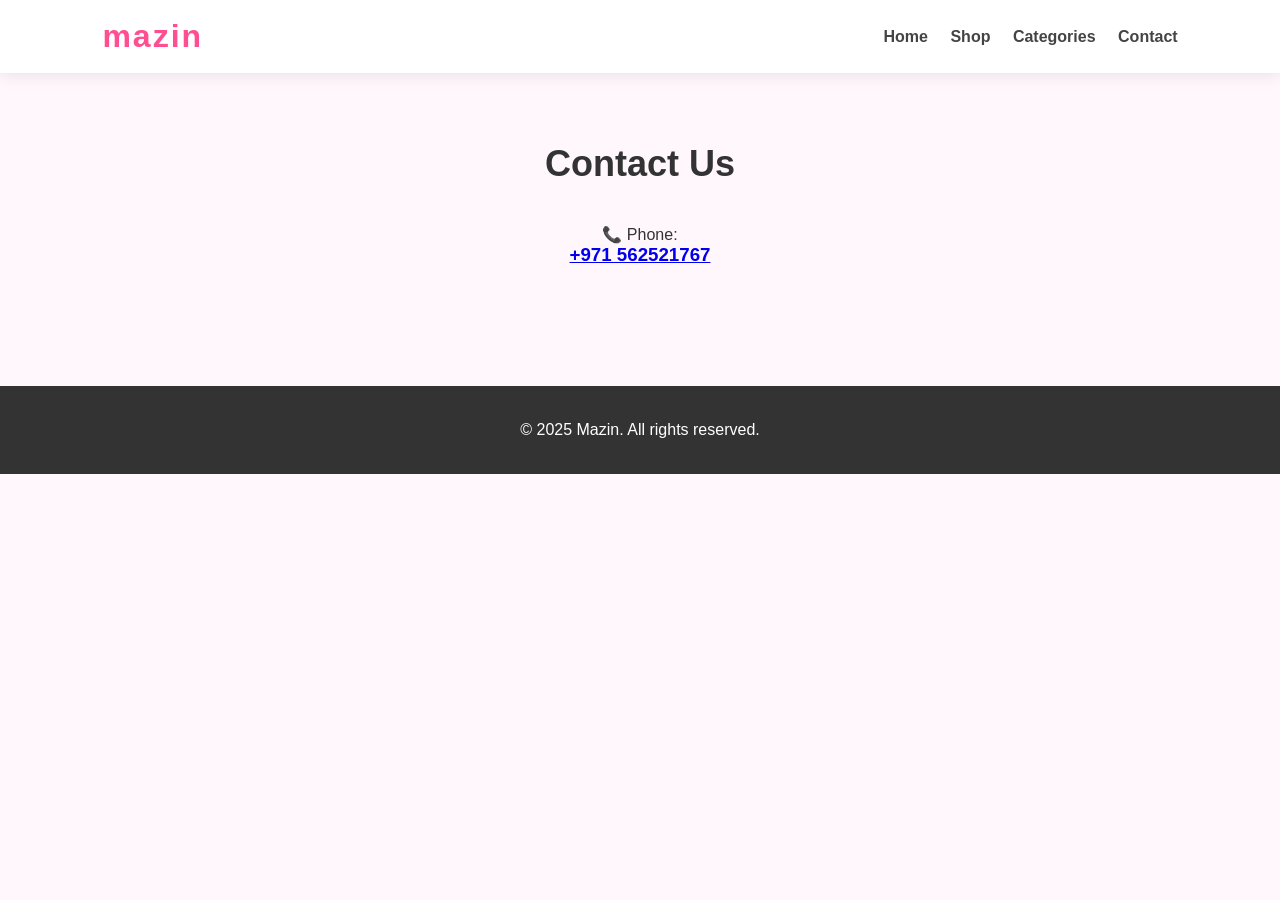
<file: contact.html>
<!DOCTYPE html>
<html>
<head>
<meta charset="UTF-8">
<meta name="viewport" content="width=device-width, initial-scale=1.0">
<title>Contact - Mazin</title>
<link rel="stylesheet" href="style.css">
</head>
<body>

<header>
<div class="logo">mazin</div>

<nav>
<a href="index.html">Home</a>
<a href="shop.html">Shop</a>
<a href="categories.html">Categories</a>
<a href="contact.html">Contact</a>
</nav>

</header>

<section class="categories">

<h2>Contact Us</h2>

<p>📞 Phone:</p>

<h3>
<a href="tel:+971562521767">
+971 562521767
</a>
</h3>

</section>

<footer>
<p>© 2025 Mazin. All rights reserved.</p>
</footer>

</body>
</html>
</file>
<file: style.css>
*{
margin:0;
padding:0;
box-sizing:border-box;
font-family:Arial,sans-serif;
}

body{
background:#fff7fb;
color:#333;
}

header{
display:flex;
justify-content:space-between;
align-items:center;
padding:18px 8%;
background:#ffffff;
box-shadow:0 4px 15px rgba(0,0,0,.08);
position:sticky;
top:0;
z-index:1000;
}

.logo{
font-size:32px;
font-weight:bold;
color:#ff4f90;
letter-spacing:2px;
}

.search-box{
display:flex;
width:45%;
background:#f7f7f7;
border-radius:35px;
overflow:hidden;
}

.search-box input{
flex:1;
border:none;
padding:14px;
font-size:16px;
background:transparent;
outline:none;
}

.search-box button{
border:none;
background:#ff4f90;
color:#fff;
padding:0 22px;
cursor:pointer;
font-size:18px;
}

nav a{
text-decoration:none;
margin-left:18px;
color:#444;
font-weight:600;
transition:.3s;
}

nav a:hover{
color:#ff4f90;
}

.hero{
height:500px;
display:flex;
align-items:center;
justify-content:center;
text-align:center;
background:linear-gradient(135deg,#ffd9e8,#fff,#ffeef6);
padding:20px;
}

.hero h1{
font-size:55px;
color:#333;
margin-bottom:15px;
}

.hero p{
font-size:20px;
color:#666;
margin-bottom:30px;
}

.btn{
display:inline-block;
padding:15px 35px;
background:#ff4f90;
color:#fff;
text-decoration:none;
border-radius:40px;
font-weight:bold;
transition:.3s;
}

.btn:hover{
background:#ff2d78;
transform:scale(1.05);
}

.categories,
.featured{
padding:70px 8%;
text-align:center;
}

.categories h2,
.featured h2{
font-size:36px;
margin-bottom:40px;
color:#333;
}
.grid{
display:grid;
grid-template-columns:repeat(auto-fit,minmax(220px,1fr));
gap:25px;
}

.card{
background:#fff;
padding:30px 20px;
border-radius:20px;
box-shadow:0 8px 20px rgba(0,0,0,.08);
transition:.3s;
cursor:pointer;
}

.card:hover{
transform:translateY(-8px);
}

.card h3{
margin-top:15px;
font-size:22px;
}

.product{
background:#fff;
padding:20px;
border-radius:20px;
box-shadow:0 8px 20px rgba(0,0,0,.08);
transition:.3s;
}

.product:hover{
transform:translateY(-8px);
}

.product img{
width:100%;
height:250px;
object-fit:cover;
border-radius:15px;
}

.product h3{
margin:15px 0 10px;
}

.product h4{
color:#ff4f90;
font-size:28px;
}

.buy{
display:inline-block;
margin-top:15px;
padding:12px 28px;
background:#ff4f90;
color:#fff;
text-decoration:none;
border-radius:30px;
font-weight:bold;
transition:.3s;
}

.buy:hover{
background:#ff2d78;
}

footer{
background:#333;
color:#fff;
text-align:center;
padding:35px;
margin-top:50px;
}

@media(max-width:768px){

header{
flex-direction:column;
gap:15px;
}

.search-box{
width:100%;
}

nav{
display:flex;
flex-wrap:wrap;
justify-content:center;
gap:10px;
}

.hero h1{
font-size:36px;
}

.hero{
height:auto;
padding:80px 20px;
}

}
.offer-banner{
margin:60px 8%;
background:linear-gradient(135deg,#ff4f90,#ff8bb8);
border-radius:25px;
padding:60px 30px;
text-align:center;
color:white;
box-shadow:0 10px 30px rgba(0,0,0,.15);
}

.offer-banner h2{
font-size:24px;
letter-spacing:2px;
}

.offer-banner h1{
font-size:52px;
margin:15px 0;
}

.offer-banner p{
font-size:20px;
margin-bottom:30px;
color:#fff;
}
del{
color:#999;
font-size:18px;
margin-right:8px;
}

.featured h2{
font-size:36px;
margin-bottom:35px;
color:#333;
text-align:center;
}

.product h4{
font-size:26px;
font-weight:bold;
}

.product{
position:relative;
overflow:hidden;
}

.product::before{
content:"SALE";
position:absolute;
top:15px;
left:15px;
background:#ff2d78;
color:#fff;
padding:6px 12px;
border-radius:20px;
font-size:12px;
font-weight:bold;
}
.services{
padding:70px 8%;
display:grid;
grid-template-columns:repeat(auto-fit,minmax(250px,1fr));
gap:25px;
background:#fafafa;
}

.service-box{
background:#fff;
padding:30px;
border-radius:20px;
text-align:center;
box-shadow:0 8px 20px rgba(0,0,0,.08);
transition:.3s;
}

.service-box:hover{
transform:translateY(-8px);
}

.service-box h3{
color:#ff4f90;
margin-bottom:15px;
font-size:24px;
}

.service-box p{
color:#666;
line-height:1.6;
}
</file>
